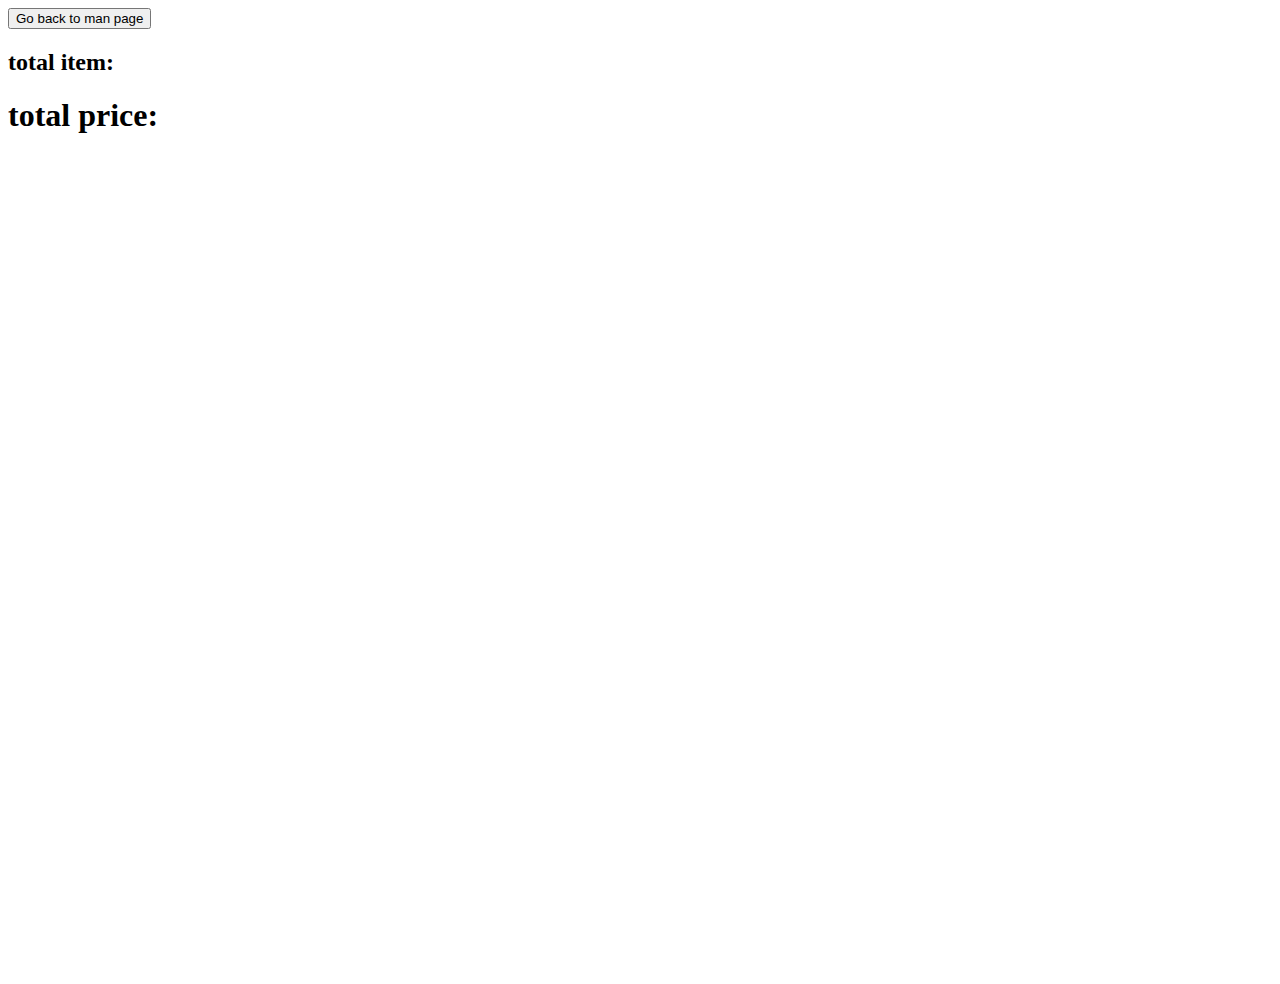
<file: backend/frontend/cart.html>
<!DOCTYPE html>
<html lang="en">
<head>
    <meta charset="UTF-8">
    <meta http-equiv="X-UA-Compatible" content="IE=edge">
    <meta name="viewport" content="width=device-width, initial-scale=1.0">
    <title>card</title>
    <style>
        #cont{
        display: grid;
        grid-template-columns: repeat(4, 1fr);
        grid-template-rows: repeat(2, 400px);
        gap: 20px;
        
    }
    #cont>div{
        border: px solid red;
        text-align: center;
        padding-bottom: 20px;
        box-shadow: rgba(0, 0, 0, 0.24) 0px 3px 8px;
    }
    #cont>div>img{
        width: 100%;
    }
    </style>
</head>
<body>
    
    
    
    
    <a href="addcart.html" target="_blank"><button>Go back to man page</button></a>
    <h2>total item: <span></span></h2>
    <h1>total price: <span></span></h1>
    <div id="cont"></div>
</body>
</html>
<script src="cart.js"></script>
</file>
